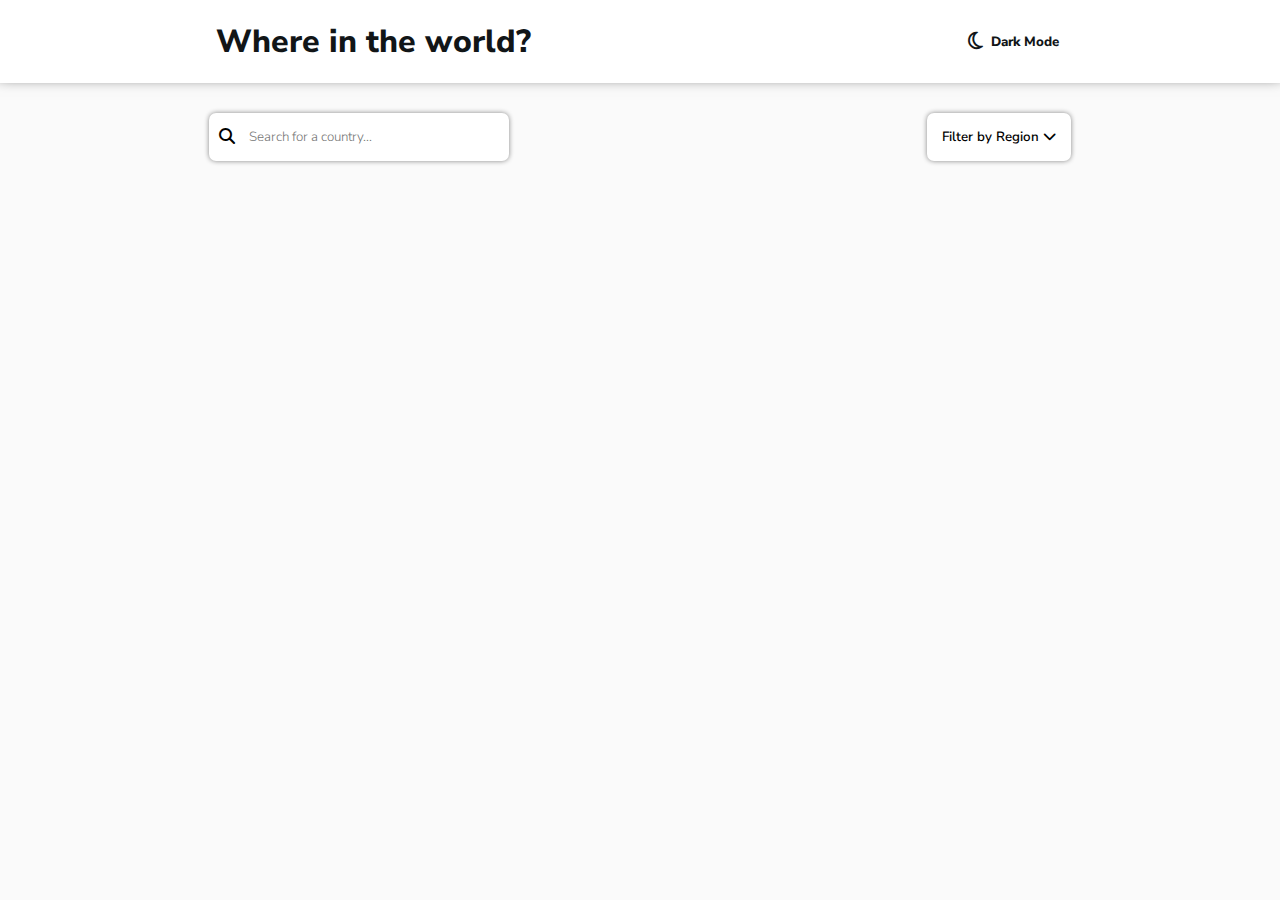
<file: index.html>
<!DOCTYPE html>
<html lang="en">
<head>
    <meta charset="UTF-8">
    <meta http-equiv="X-UA-Compatible" content="IE=edge">
    <meta name="viewport" content="width=device-width, initial-scale=1.0">
    <link rel="stylesheet" href="stylesheet.css">
    <link rel="stylesheet" href="https://cdnjs.cloudflare.com/ajax/libs/font-awesome/6.3.0/css/all.min.css">
    <script src="script.js"></script>
    <title>Document</title>
</head>
<body>
    <header class="flex JustifySpaceAround">
        <h1 class="Nunito_Sans_Weight_800 UnSelectable">Where in the world?</h1>
        <button class="Nunito_Sans_Weight_800 UnSelectable"><i class="fa-regular fa-moon fa-xl"></i>&nbsp Dark Mode</button>
    </header>
    <section class="Bars flex">
        <div class="flex JustifySpaceBetween amogus"><i class="fa-solid fa-magnifying-glass"></i><input type="search" onkeyup="Search()" class="Nunito_Sans_Weight_300 SearchInput" placeholder="Search for a country..."></div>
        <button class="Nunito_Sans_Weight_600 relative">Filter by Region <i class="fa-solid fa-chevron-down"></i>
            <div class="Menu">
                <a class="filterDiv" id="Africa">Africa</a>
                <a class="filterDiv" id="America">America</a>
                <a class="filterDiv" id="Asia">Asia</a>
                <a class="filterDiv" id="Europe">Europe</a>
                <a class="filterDiv" id="Oceania">Oceania</a>
            </div>
        </button>
    </section>
    <section class="Labels flex" id="Labels">
    </section>
</body>
</html>
</file>
<file: stylesheet.css>
@import url('https://fonts.googleapis.com/css2?family=Nunito+Sans:wght@300;600;800&display=swap');

*{
    margin: 0;
    box-sizing: border-box;
    scroll-behavior: smooth;
}

/* Variables */
:root{
    --VeryDarkBlue_LightModeText: hsl(200, 15%, 8%);
    --DarkGray_LightModeInput: hsl(0, 0%, 52%);
    --VeryLightGray_LightModeBackground: hsl(0, 0%, 98%);
    --White_Light_Mode_Elements_and_Dark_Mode_Text: hsl(0, 0%, 100%);
    --DarkBlue_DarkModeElements: hsl(209, 23%, 22%);
    --VeryDarkBlue_DarkModeBackground: hsl(207, 26%, 17%);
    --HomePageItems_FontSize: 14px;
    --DetailPage_FontSize: 16px;
}
/*------------------*/

/* Global Rules */
.flex{display: flex;}
.grid{display: grid;}
.aboslute{position: absolute;}
.relative{position: relative;}
.UnSelectable{user-select: none;}
.Capitalize{text-transform: capitalize;}
.JustifyCenter{justify-content: center;}
.JustifySpaceBetween{justify-content: space-between;}
.JustifySpaceAround{justify-content: space-around;}
.JustifySpaceEvenly{justify-content: space-evenly;}
.Nunito_Sans_Weight_300{font-family: 'Nunito Sans', sans-serif; font-weight: 300;}
.Nunito_Sans_Weight_600{font-family: 'Nunito Sans', sans-serif; font-weight: 600;}
.Nunito_Sans_Weight_800{font-family: 'Nunito Sans', sans-serif; font-weight: 800;}
/*------------------*/

body{background-color: var(--VeryLightGray_LightModeBackground);}

header{
    padding: 20px 0;
    box-shadow: 0px -10px 15px 2px black;
    flex-wrap: wrap;
    width: 100%;
    background-color: var(--White_Light_Mode_Elements_and_Dark_Mode_Text);
}
header button, header i, header h1{
    border: 0;
    background-color: transparent;
    color: var(--VeryDarkBlue_LightModeText);
}

header button:hover{
    color: black;
    cursor: pointer;
}
header button:hover .fa-moon{
    color: black;
}

.Bars{
    width: 100%;
    margin: 0 auto;
    flex-wrap: wrap;
    justify-content: space-around;
}
.Bars > div, .Bars > button{
    margin: 30px 20px 10px 20px;
}
.Bars div input[type="search"]{
    border: 0;
    background-color: transparent;
    width: 90%;
}
.Bars div input[type="search"]:focus{
    outline: 0;
}

.Bars > div{
    background-color: var(--White_Light_Mode_Elements_and_Dark_Mode_Text);
    padding: 10px;
    width: 300px;
    border-radius: 7px;
    box-shadow: 0px 0px 5px 0px var(--DarkGray_LightModeInput);
}
.Bars > div > i{
    margin-top: 5px;
}

.Bars button{
    border-radius: 7px;
    border: 0;
    background-color: var(--White_Light_Mode_Elements_and_Dark_Mode_Text);
    padding: 15px;
    box-shadow: 0px 0px 5px 0px var(--DarkGray_LightModeInput);
    transition: all .2s;
    position: relative;
}

.Menu{
    display: none;
    position: absolute;
    flex-direction: column;
    background-color: var(--White_Light_Mode_Elements_and_Dark_Mode_Text);
    box-shadow: 0px 0px 5px 0px var(--DarkGray_LightModeInput);
    top: 48px;
    width: 105%;
    right: 50%;
    transform: translateX(50%);
    color: var(--VeryDarkBlue_LightModeText);
    font-size: var(--DetailPage_FontSize);
    border-radius: 8px;
    z-index: 20;
}
.Menu a{
    padding: 10px 0;
    transition: all .2s;
}
.Menu a:not(:nth-child(1))::after{
    content: '';
    position: absolute;
    width: 50%;
    height: 1px;
    opacity: .2;
    background-color: var(--VeryDarkBlue_LightModeText);
    right: 50%;
    transform: translate(50%, -600%);
}
.Menu a:hover{
    background-color: var(--VeryLightGray_LightModeBackground);
}
.Bars button:hover{
    cursor: pointer;
    color: var(--DarkGray_LightModeInput);
}

.Bars button:hover .Menu{
    display: flex;
}

.Labels{
    width: 85%;
    margin-top: 30px;
    margin: 30px auto 0 auto;
    flex-wrap: wrap;
}

.card{
    background-color: var(--White_Light_Mode_Elements_and_Dark_Mode_Text);
    width: 250px;
    border-radius: 6px;
    box-shadow: 0px 0px 5px 0px var(--DarkGray_LightModeInput);
    margin: 30px;
    overflow: hidden;
    transition: all .2s;
}
.card figcaption{
    margin: 20px;
}

.info h2{
    margin: 5px 5px 5px 20px;
    font-size: var(--DetailPage_FontSize);
}
.info h2:last-child{
    margin: 5px 5px 30px 20px;
    font-size: var(--DetailPage_FontSize);
}

.FlagImage{
    width: 100%;
    height: auto;
    border-top-right-radius: 6px;
    border-top-left-radius: 6px;
    box-shadow: 0px 2px 0px 0px var(--VeryLightGray_LightModeBackground);
}

.card:hover{
    transform: scale(1.025);
}

.FlagImage:hover{cursor: pointer;}

@media screen and (min-width: 320px )and (max-width: 425px) { /*Mobiles*/
    header{
        font-size: .5em;
    }
    .Bars{
        justify-content: flex-start;
    }
    .Bars div{padding: 15px;}
    .Bars div, .Bars{
        width: 100%;
    }
    .Bars div input[type="search"]{
        width: 90%;
    }
    .Bars > div > i{
        margin-top: 0px;
    }    
}

@media screen and (min-width: 426px) and (max-width: 1024px) { /* Tablets */
    header{
        font-size: .75em;
    }
    .Labels{
        margin-left: 10%;
    }    
}
</file>
